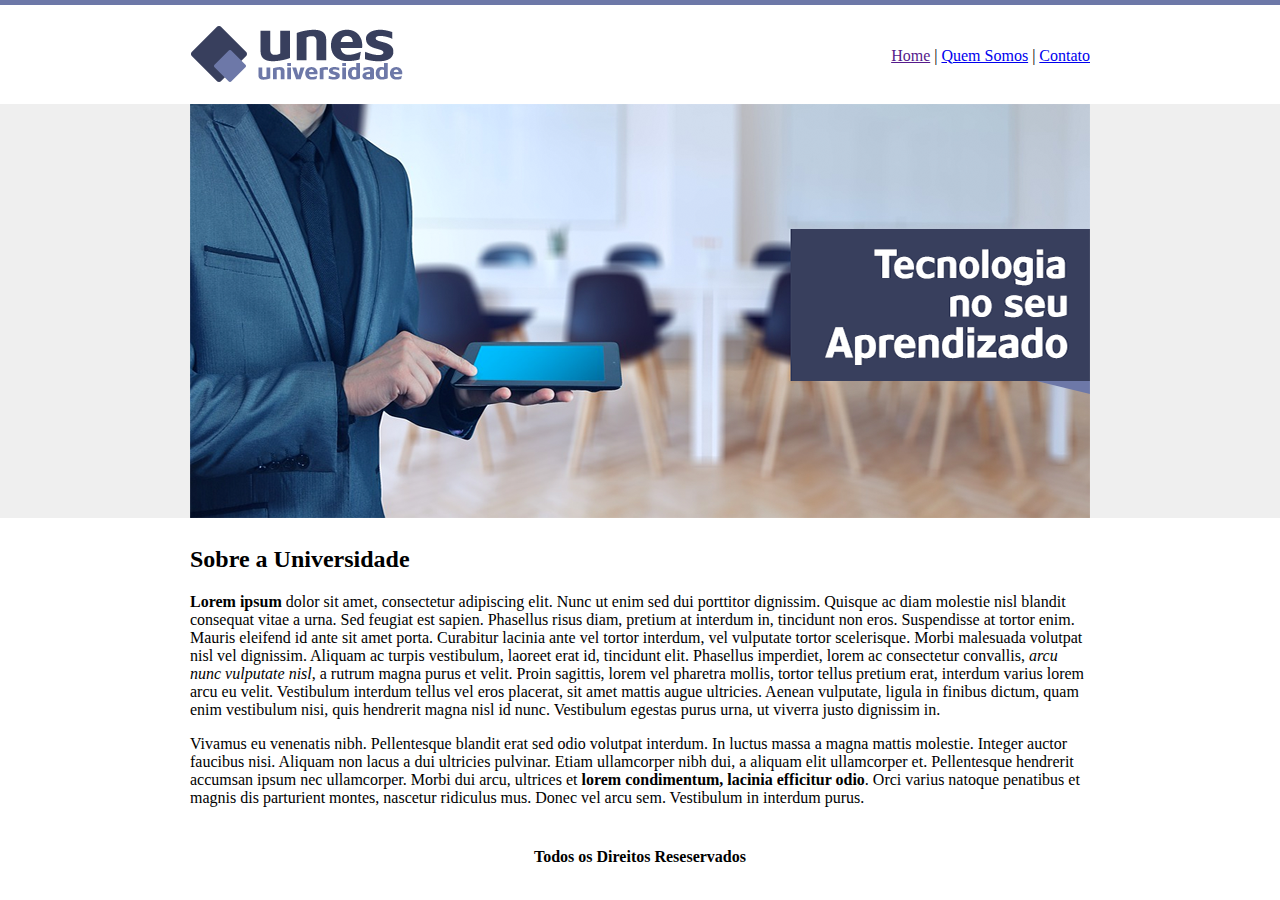
<file: primeiroProjeto/Projeto #01/index.html>
<!doctype html>

<html>

	<head>

		<title>UNES - Home</title>
		<meta charset="utf-8">

	</head>

	<body background="imagens/fundo.png">
		<table border="0" width="70%" align="center">	

			<tr>
				<td height="89"> <img src="imagens/logo.png"> </td>
				<td align="right">
					<a href="">Home</a> 
					|
					<a href="quemSomos.html">Quem Somos</a> 
					|
					<a href="contato.html">Contato</a>
				</td>
			</tr>

			<tr>
				<td colspan="2" align="center"> <img src="imagens/capa.png"></td>
			</tr>

			<tr>
				<td colspan="2">
					
					<h2>Sobre a Universidade</h2>
					<p>
						<strong>Lorem ipsum</strong> dolor sit amet, consectetur adipiscing elit. Nunc ut enim sed dui porttitor dignissim. Quisque ac diam molestie nisl blandit consequat vitae a urna. Sed feugiat est sapien. Phasellus risus diam, pretium at interdum in, tincidunt non eros. Suspendisse at tortor enim. Mauris eleifend id ante sit amet porta. Curabitur lacinia ante vel tortor interdum, vel vulputate tortor scelerisque. Morbi malesuada volutpat nisl vel dignissim. Aliquam ac turpis vestibulum, laoreet erat id, tincidunt elit. Phasellus imperdiet, lorem ac consectetur convallis, <em>arcu nunc vulputate nisl</em>, a rutrum magna purus et velit. Proin sagittis, lorem vel pharetra mollis, tortor tellus pretium erat, interdum varius lorem arcu eu velit. Vestibulum interdum tellus vel eros placerat, sit amet mattis augue ultricies. Aenean vulputate, ligula in finibus dictum, quam enim vestibulum nisi, quis hendrerit magna nisl id nunc. Vestibulum egestas purus urna, ut viverra justo dignissim in.
					</p>

					<p>
						Vivamus eu venenatis nibh. Pellentesque blandit erat sed odio volutpat interdum. In luctus massa a magna mattis molestie. Integer auctor faucibus nisi. Aliquam non lacus a dui ultricies pulvinar. Etiam ullamcorper nibh dui, a aliquam elit ullamcorper et. Pellentesque hendrerit accumsan ipsum nec ullamcorper. Morbi dui arcu, ultrices et <strong>lorem condimentum, lacinia efficitur odio</strong>. Orci varius natoque penatibus et magnis dis parturient montes, nascetur ridiculus mus. Donec vel arcu sem. Vestibulum in interdum purus.
					</p>

				</td>
			</tr>

			<tr>
				<td colspan="2" align="center">
					<h4>Todos os Direitos Reseservados</h4>
				</td>
			</tr>

		</table>	

	</body>

</html>
</file>
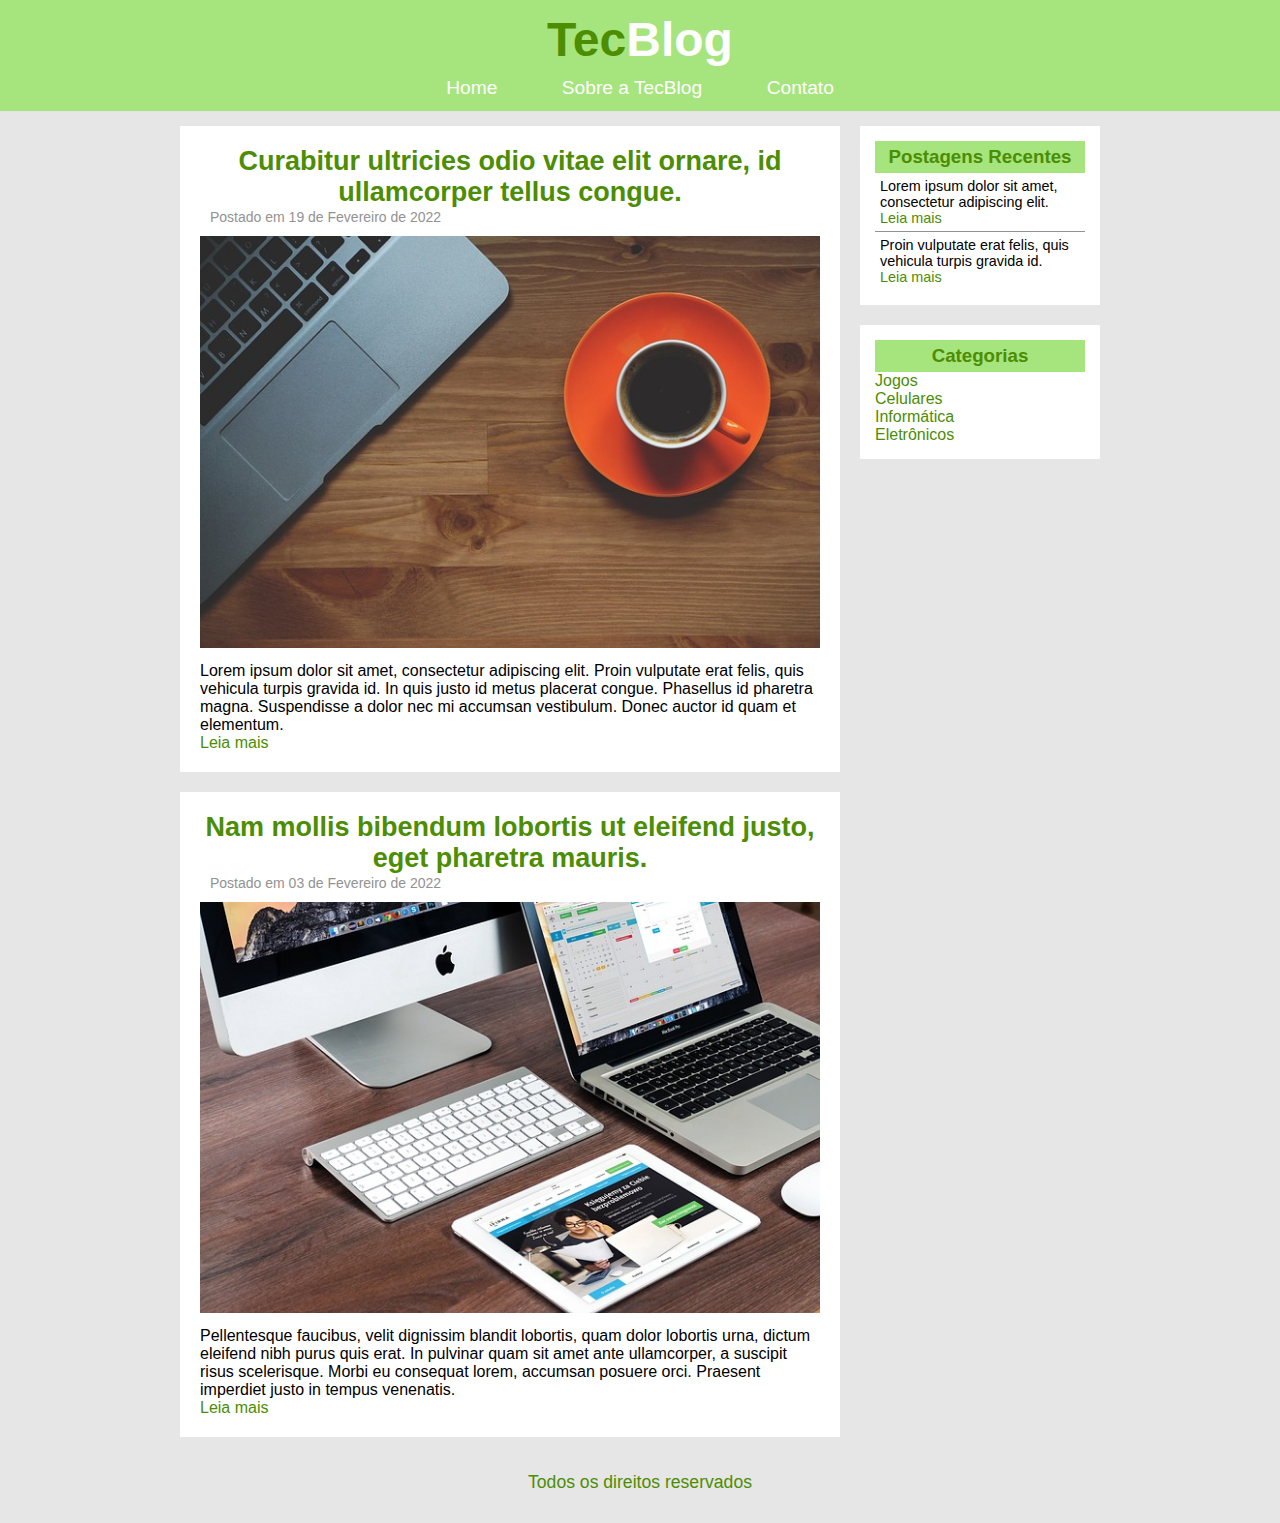
<file: terceiroProjeto/Projeto #03/index.html>
<!DOCTYPE html>
<html lang="en">
    <head>
        <meta charset="UTF-8">
        <meta http-equiv="X-UA-Compatible" content="IE=edge">
        <meta name="viewport" content="width=device-width, initial-scale=1.0">
        <link rel="stylesheet" type="text/css" href="css/estilo.css">
        <title>TecBlog - O seu Blog de Tecnologia</title>

    </head>

    <body>

        <div id="area-cabecalho">

            <div id="area-logo">
                <h1>
                   Tec<span class="blog">Blog</span> 
                </h1>
            </div>

            <div id="area-menu">
                <a href="index.html">Home</a>
                <a href="Sobre-a-tecblog.html">Sobre a TecBlog</a>
                <a href="Contato.html">Contato</a>
            </div>

        </div>

        <div id="area-principal">
            
            <div id="area-postagens">
                <!--inicio postagem-->
                <div class="postagem">

                    <h2>Curabitur ultricies odio vitae elit ornare, id ullamcorper tellus congue.</h2>
                    <span class="data">Postado em 19 de Fevereiro de 2022</span>
                    <img width= "620px" src="imagens/imagem1.jpg">
                    <p>
                        Lorem ipsum dolor sit amet, consectetur adipiscing elit. Proin vulputate erat felis, quis vehicula turpis gravida id. In quis justo id metus placerat congue. Phasellus id pharetra magna. Suspendisse a dolor nec mi accumsan vestibulum. Donec auctor id quam et elementum.
                    </p>
                    <a href="">Leia mais</a>


                </div> <!--fim postagem-->

                <!--inicio postagem-->
                <div class="postagem">

                    <h2>Nam mollis bibendum lobortis ut eleifend justo, eget pharetra mauris.</h2>
                    <span class="data">Postado em 03 de Fevereiro de 2022</span>
                    <img width= "620px" src="imagens/imagem2.jpg">
                    <p>
                        Pellentesque faucibus, velit dignissim blandit lobortis, quam dolor lobortis urna, dictum eleifend nibh purus quis erat. In pulvinar quam sit amet ante ullamcorper, a suscipit risus scelerisque. Morbi eu consequat lorem, accumsan posuere orci. Praesent imperdiet justo in tempus venenatis.
                    </p>
                    <a href="">Leia mais</a>


                </div> <!--fim postagem-->

            </div>

            <div id="area-lateral">

                <div class="conteudo-lateral">

                    <h3>Postagens Recentes</h3>

                    <div class="postagem-lateral">
                        <p>Lorem ipsum dolor sit amet, consectetur adipiscing elit.</p> 
                        <a href="">Leia mais</a>
                    </div>

                    <div class="postagem-lateral" style="border-bottom: none;">
                        <p>Proin vulputate erat felis, quis vehicula turpis gravida id.</p> 
                        <a href="">Leia mais</a>
                    </div>

                </div>

                <div class="conteudo-lateral">

                    <h3>Categorias</h3>

                    <a href="jogos.html">Jogos</a>
                    <br>
                    <a href="celulares.html">Celulares</a>
                    <br>
                    <a href="info.html">Informática</a>
                    <br>
                    <a href="eletro.html">Eletrônicos</a>

                </div>

            </div>

            <div id="rodape">
                Todos os direitos reservados
            </div>

        </div>
    
    </body>

</html>
</file>
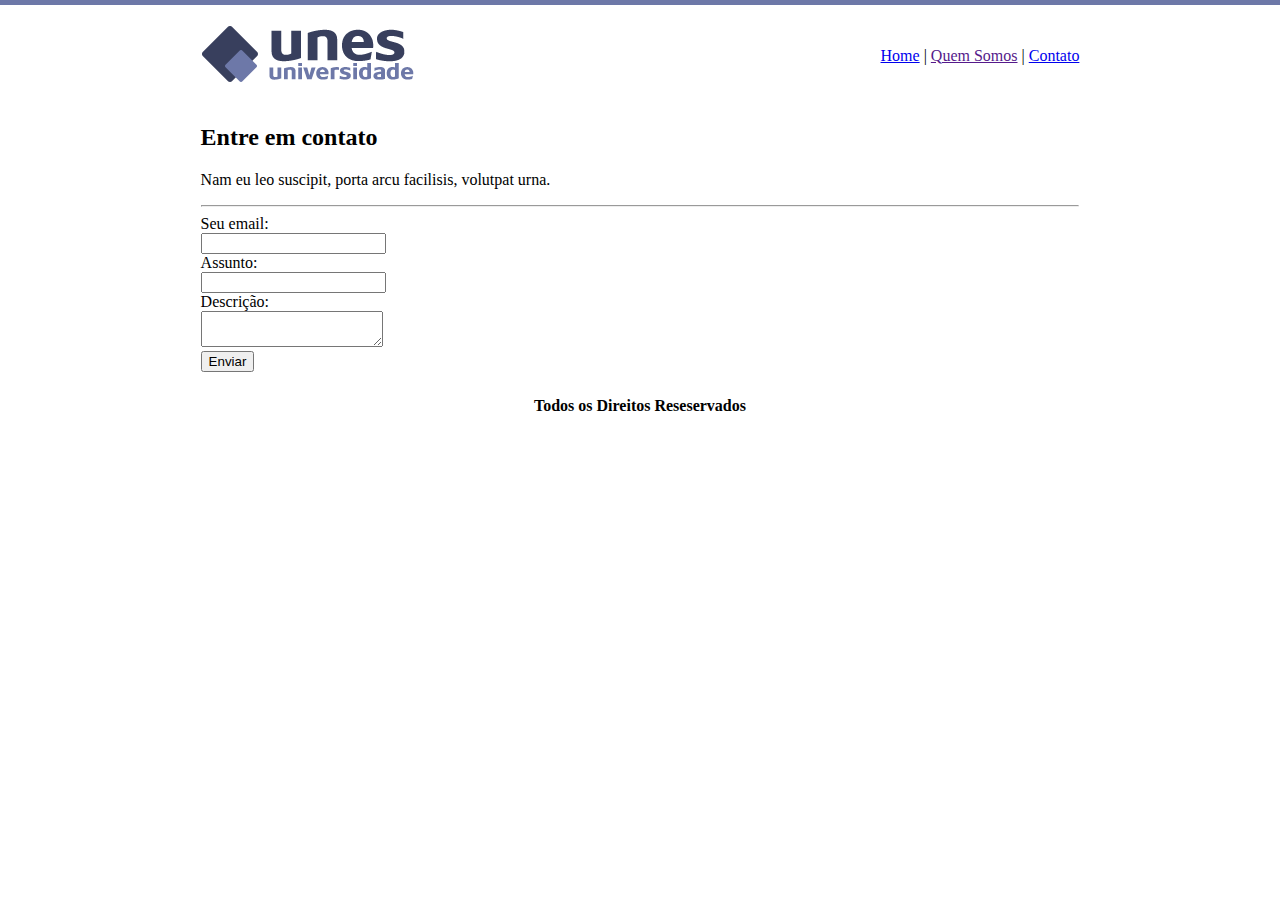
<file: primeiroProjeto/Projeto #01/contato.html>
<!doctype html>

<html>

	<head>

		<title>UNES - Quem Somos</title>
		<meta charset="utf-8">

	</head>

	<body background="imagens/fundo2.png">
		<table border="0" width="70%" align="center">	

			<tr>
				<td height="89"> <img src="imagens/logo.png"> </td>
				<td align="right">
					<a href="index.html">Home</a> 
					|
					<a href="">Quem Somos</a> 
					|
					<a href="contato.html">Contato</a> 
				</td>
			</tr>

			<tr>
				<td colspan="2"> 

					<h2>Entre em contato</h2>
				
					<p>
						Nam eu leo suscipit, porta arcu facilisis, volutpat urna. 
					</p>

					<hr>

					<form>
						Seu email:<br>
						<input type="text" name="email"><br>

						Assunto:<br>
						<input type="text" name="assunto"><br>

						Descrição:<br>
						<textarea></textarea><br>

						<input type="submit" value="Enviar">

					</form>
				</td>	
			</tr>

			<tr>
				<td colspan="2" align="center">
					<h4>Todos os Direitos Reseservados</h4>
				</td>
			</tr>
		</table>	

	</body>

</html>
</file>
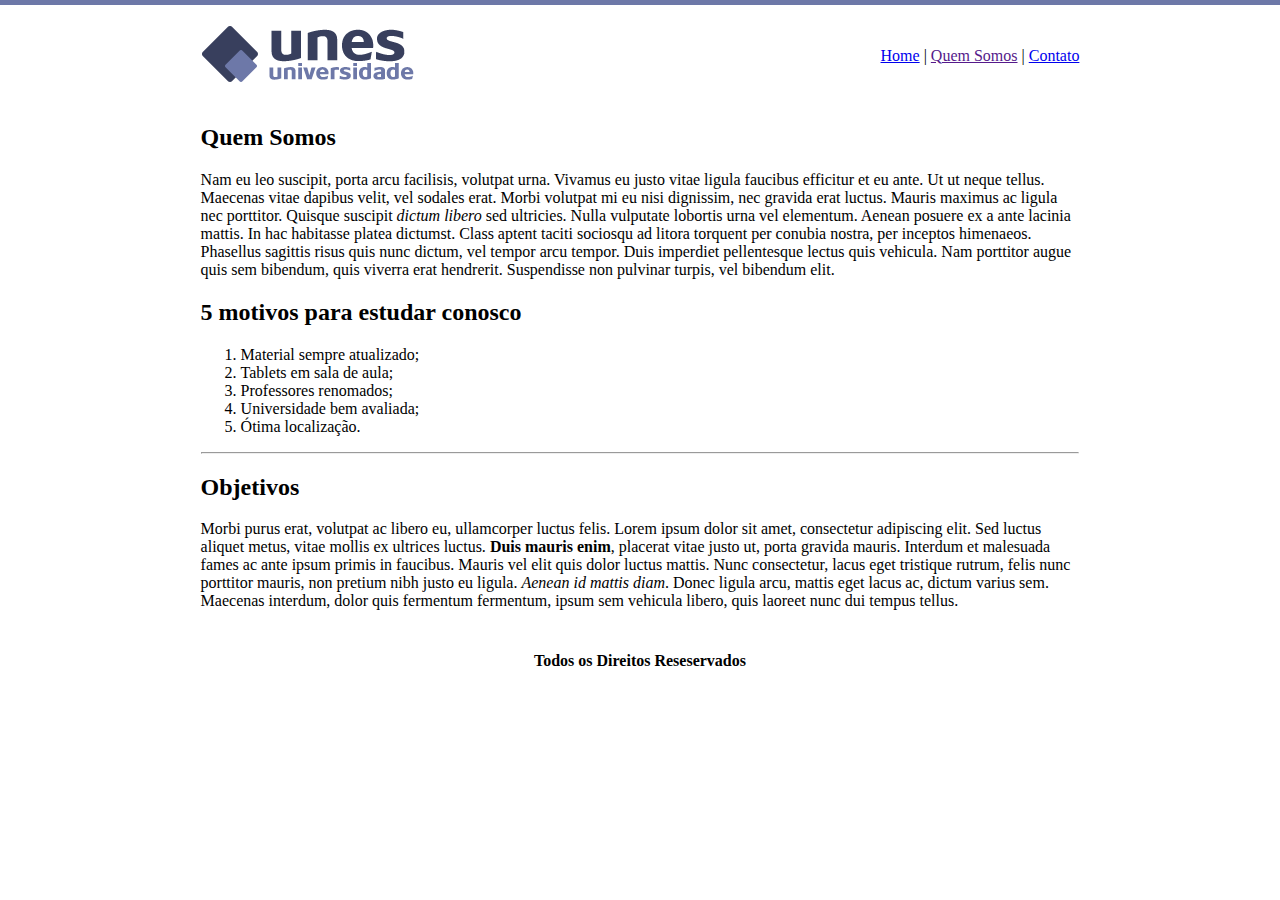
<file: primeiroProjeto/Projeto #01/quemSomos.html>
<!doctype html>

<html>

	<head>

		<title>UNES - Quem Somos</title>
		<meta charset="utf-8">

	</head>

	<body background="imagens/fundo2.png">
		<table border="0" width="70%" align="center">	

			<tr>
				<td height="89"> <img src="imagens/logo.png"> </td>
				<td align="right">
					<a href="index.html">Home</a> 
					|
					<a href="">Quem Somos</a> 
					|
					<a href="contato.html">Contato</a> 
				</td>
			</tr>

			<tr>
				<td colspan="2"> 

					<h2>Quem Somos</h2>
				
					<p>
						Nam eu leo suscipit, porta arcu facilisis, volutpat urna. Vivamus eu justo vitae ligula faucibus efficitur et eu ante. Ut ut neque tellus. Maecenas vitae dapibus velit, vel sodales erat. Morbi volutpat mi eu nisi dignissim, nec gravida erat luctus. Mauris maximus ac ligula nec porttitor. Quisque suscipit <em>dictum libero</em> sed ultricies. Nulla vulputate lobortis urna vel elementum. Aenean posuere ex a ante lacinia mattis. In hac habitasse platea dictumst. Class aptent taciti sociosqu ad litora torquent per conubia nostra, per inceptos himenaeos. Phasellus sagittis risus quis nunc dictum, vel tempor arcu tempor. Duis imperdiet pellentesque lectus quis vehicula. Nam porttitor augue quis sem bibendum, quis viverra erat hendrerit. Suspendisse non pulvinar turpis, vel bibendum elit.
					</p>

					<h2>5 motivos para estudar conosco</h2>

					<ol>
						<li>Material sempre atualizado;</li>
						<li>Tablets em sala de aula;</li>
						<li>Professores renomados;</li>
						<li>Universidade bem avaliada;</li>
						<li>Ótima localização.</li>
					</ol>

					<hr>

					<h2>Objetivos</h2>
					<p>
						Morbi purus erat, volutpat ac libero eu, ullamcorper luctus felis. Lorem ipsum dolor sit amet, consectetur adipiscing elit. Sed luctus aliquet metus, vitae mollis ex ultrices luctus. <strong>Duis mauris enim</strong>, placerat vitae justo ut, porta gravida mauris. Interdum et malesuada fames ac ante ipsum primis in faucibus. Mauris vel elit quis dolor luctus mattis. Nunc consectetur, lacus eget tristique rutrum, felis nunc porttitor mauris, non pretium nibh justo eu ligula. <em>Aenean id mattis diam</em>. Donec ligula arcu, mattis eget lacus ac, dictum varius sem. Maecenas interdum, dolor quis fermentum fermentum, ipsum sem vehicula libero, quis laoreet nunc dui tempus tellus.
					</p>
				</td>
			</tr>

			<tr>
				<td colspan="2" align="center">
					<h4>Todos os Direitos Reseservados</h4>
				</td>
			</tr>
		</table>	

	</body>

</html>
</file>
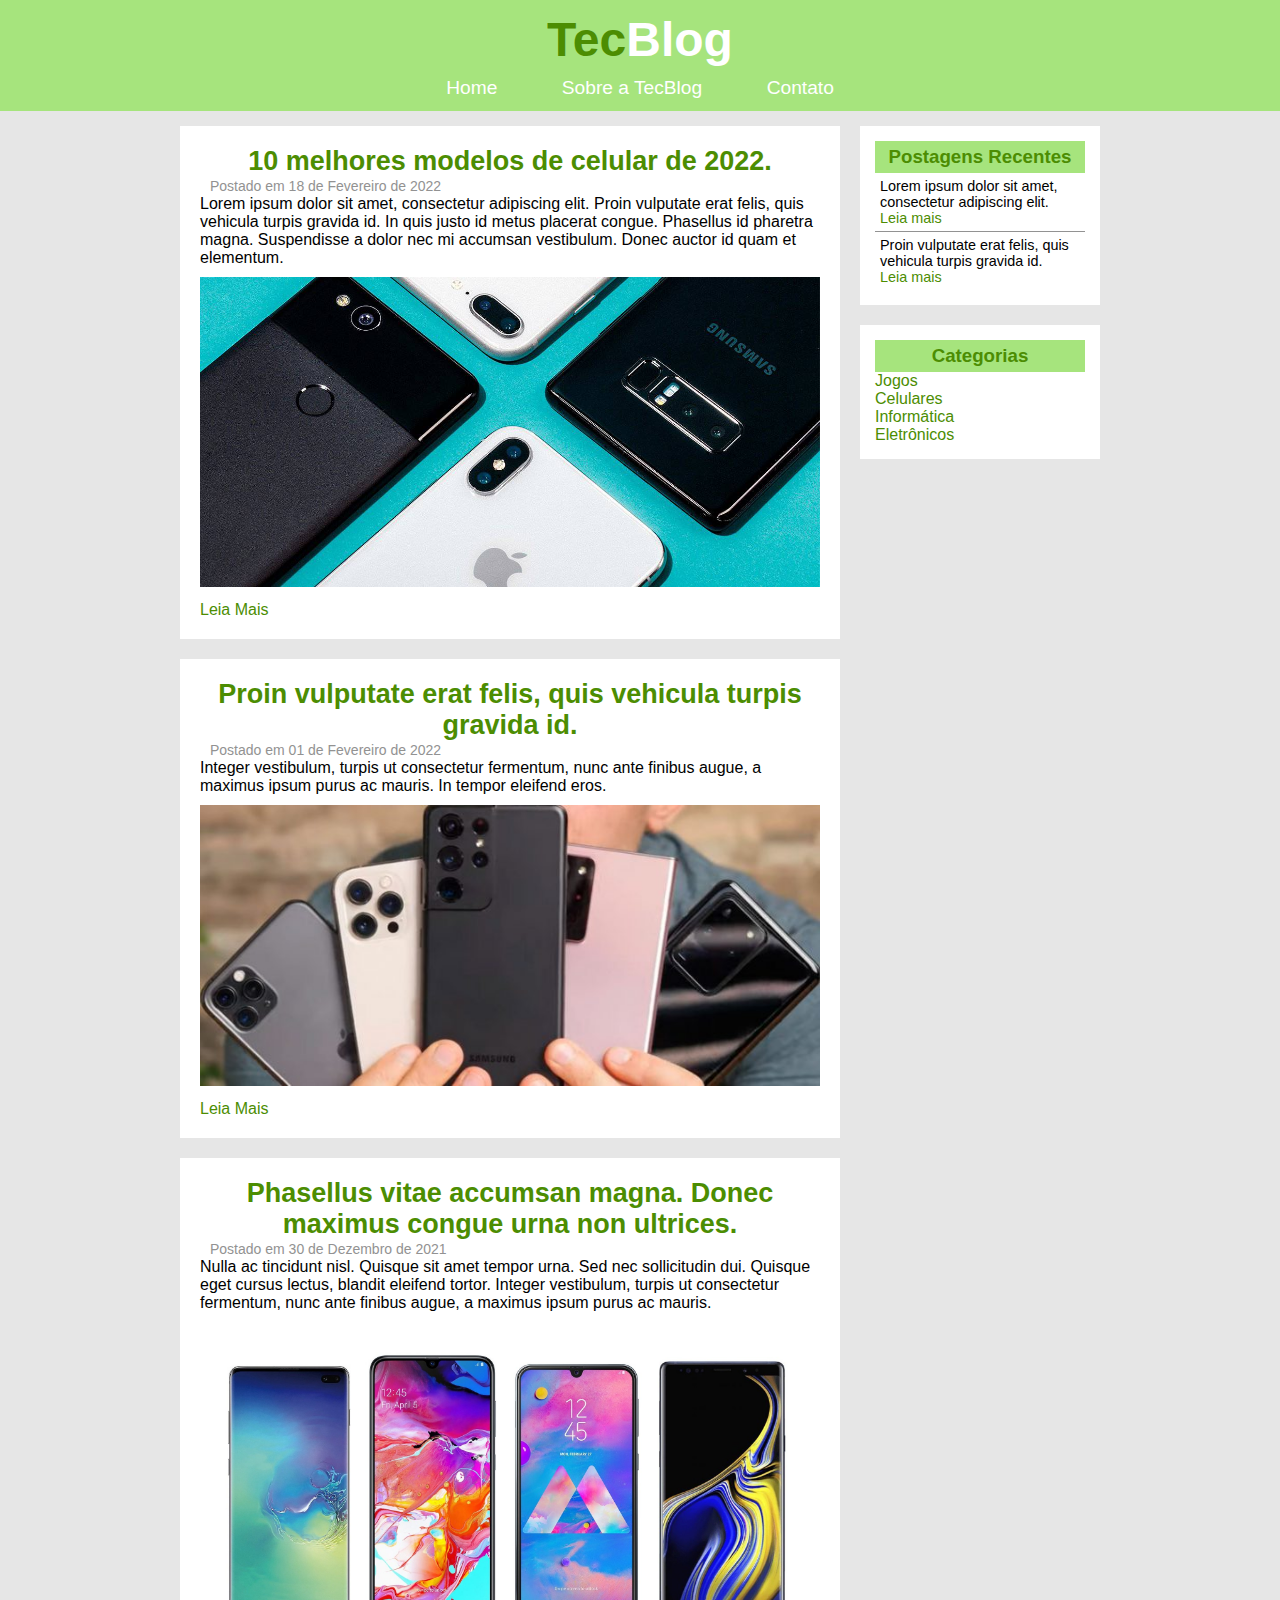
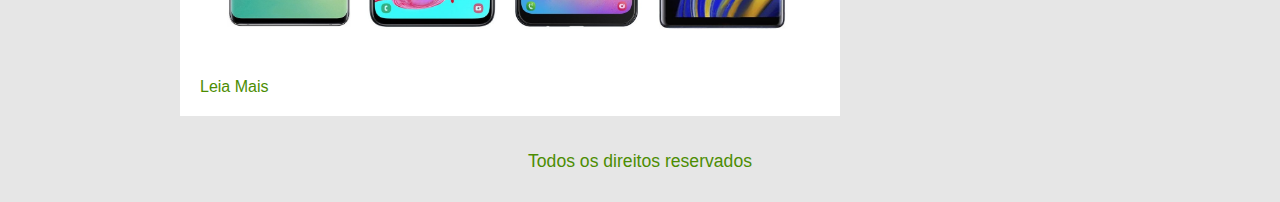
<file: terceiroProjeto/Projeto #03/celulares.html>
<!DOCTYPE html>
<html lang="en">
    <head>
        <meta charset="UTF-8">
        <meta http-equiv="X-UA-Compatible" content="IE=edge">
        <meta name="viewport" content="width=device-width, initial-scale=1.0">
        <link rel="stylesheet" type="text/css" href="css/estilo.css">
        <title>Celulares - TecBlog</title>

    </head>

    <body>

        <div id="area-cabecalho">

            <div id="area-logo">
                <h1>
                    Tec<span class="blog">Blog</span>
                </h1>
            </div>

            <div id="area-menu">
                <a href="index.html">Home</a>
                <a href="Sobre-a-tecblog.html">Sobre a TecBlog</a>
                <a href="Contato.html">Contato</a>
            </div>

        </div>

        <div id="area-principal">
            
            <div id="area-postagens">
                <!--inicio postagem-->
                <div class="postagem">

                    <h2>10 melhores modelos de celular de 2022.</h2>
                    <span class="data">Postado em 18 de Fevereiro de 2022</span>
                    <p>
                        Lorem ipsum dolor sit amet, consectetur adipiscing elit. Proin vulputate erat felis, quis vehicula turpis gravida id. In quis justo id metus placerat congue. Phasellus id pharetra magna. Suspendisse a dolor nec mi accumsan vestibulum. Donec auctor id quam et elementum.
                    </p>
                    <img width= "620px" src="imagens/imagem10.jpg">
                    <a href="">Leia Mais</a>
                    
                </div> <!--fim postagem-->

                <!--inicio postagem-->
                <div class="postagem">

                    <h2>Proin vulputate erat felis, quis vehicula turpis gravida id.</h2>
                    <span class="data">Postado em 01 de Fevereiro de 2022</span>
                    <p>
                        Integer vestibulum, turpis ut consectetur fermentum, nunc ante finibus augue, a maximus ipsum purus ac mauris. In tempor eleifend eros.
                    </p>
                    <img width= "620px" src="imagens/imagem11.jpg">
                    <a href="">Leia Mais</a>
                    
                </div> <!--fim postagem-->

                <!--inicio postagem-->
                <div class="postagem">

                    <h2>Phasellus vitae accumsan magna. Donec maximus congue urna non ultrices. </h2>
                    <span class="data">Postado em 30 de Dezembro de 2021</span>
                    <p>
                        Nulla ac tincidunt nisl. Quisque sit amet tempor urna. Sed nec sollicitudin dui. Quisque eget cursus lectus, blandit eleifend tortor. Integer vestibulum, turpis ut consectetur fermentum, nunc ante finibus augue, a maximus ipsum purus ac mauris.
                    </p>
                    <img width= "620px" src="imagens/imagem12.jpg">
                    <a href="">Leia Mais</a>
                    
                </div> <!--fim postagem-->

            </div>

            <div id="area-lateral">

                <div class="conteudo-lateral">

                    <h3>Postagens Recentes</h3>

                    <div class="postagem-lateral">
                        <p>Lorem ipsum dolor sit amet, consectetur adipiscing elit.</p> 
                        <a href="">Leia mais</a>
                    </div>

                    <div class="postagem-lateral" style="border-bottom: none;">
                        <p>Proin vulputate erat felis, quis vehicula turpis gravida id.</p> 
                        <a href="">Leia mais</a>
                    </div>

                </div>

                <div class="conteudo-lateral">

                    <h3>Categorias</h3>

                    <a href="jogos.html">Jogos</a>
                    <br>
                    <a href="celulares.html">Celulares</a>
                    <br>
                    <a href="info.html">Informática</a>
                    <br>
                    <a href="eletro.html">Eletrônicos</a>

                </div>

            </div>

            <div id="rodape">
                Todos os direitos reservados
            </div>

        </div>
    
    </body>

</html>
</file>
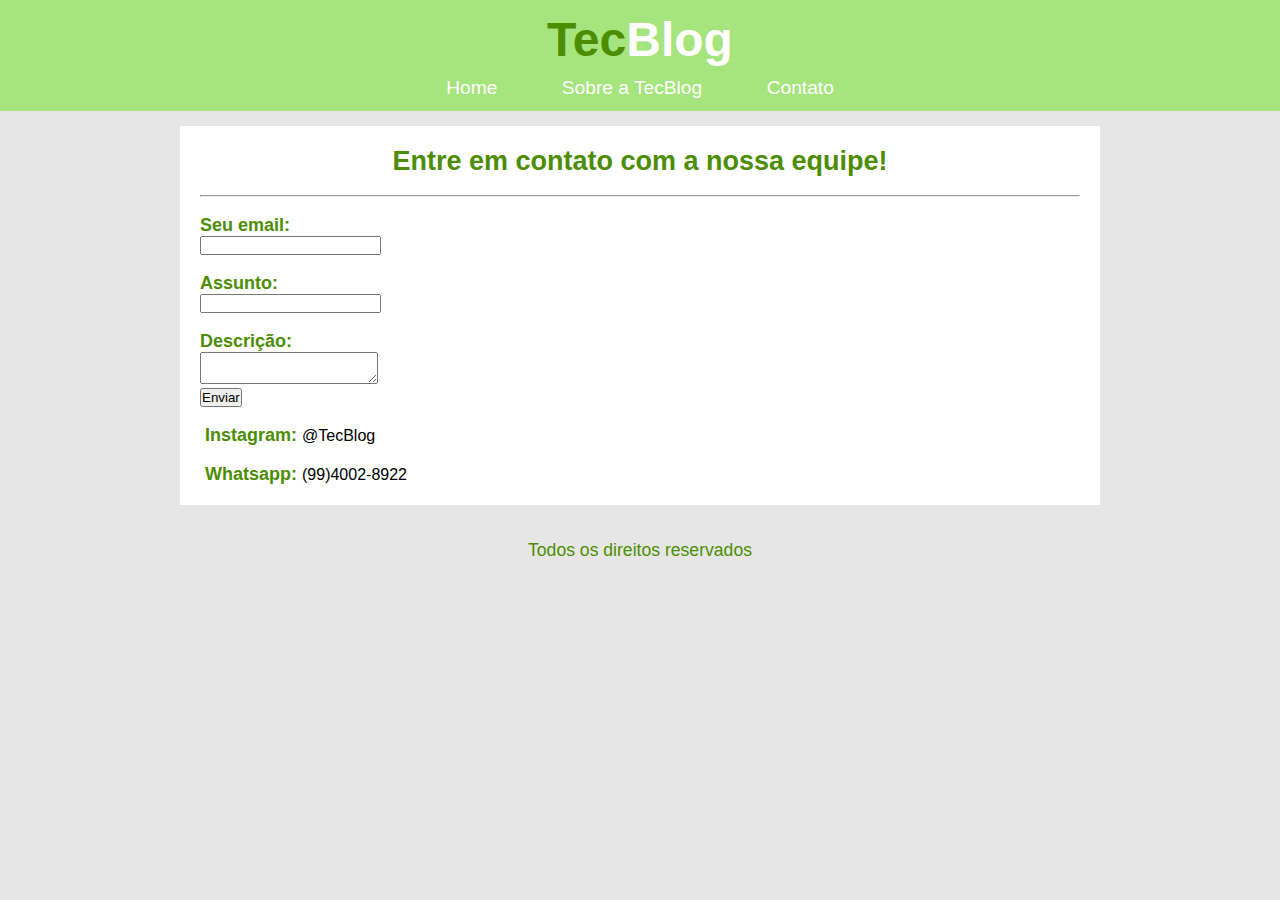
<file: terceiroProjeto/Projeto #03/contato.html>
<!DOCTYPE html>
<html lang="en">
    <head>
        <meta charset="UTF-8">
        <meta http-equiv="X-UA-Compatible" content="IE=edge">
        <meta name="viewport" content="width=device-width, initial-scale=1.0">
        <link rel="stylesheet" type="text/css" href="css/estilo.css">
        <title>Contato - TecBlog</title>

    </head>

    <body>

        <div id="area-cabecalho">

            <div id="area-logo">
                <h1>
                   Tec<span class="blog">Blog</span> 
                </h1>
            </div>

            <div id="area-menu">
                <a href="index.html">Home</a>
                <a href="Sobre-a-tecblog.html">Sobre a TecBlog</a>
                <a href="Contato.html">Contato</a>
            </div>

        </div>

        <div id="area-principal">
            
            <div id="area-contato">
                <!--inicio sobre-->
                <div class="postagem">

                    <h2>Entre em contato com a nossa equipe!</h2>
                    <br>
                    <hr>
                    <br>
					<form>
						<strong class="contato">Seu email:</strong><br>
						<input type="text" name="email"><br><br>

						<strong class="contato">Assunto:</strong><br>
						<input type="text" name="assunto"><br><br>

						<strong class="contato">Descrição:</strong><br>
						<textarea></textarea><br>

						<input type="submit" value="Enviar">

					</form>
                    <br>

                    <span>
                        <strong class="contato">
                            &nbsp;Instagram:
                        </strong> 
                        @TecBlog
                    </span>
                    <br><br>

                    <span>
                        <strong class="contato">
                            &nbsp;Whatsapp:
                        </strong> 
                        (99)4002-8922
                    </span>
                    
                </div> <!--fim sobre-->

            </div>

            <div id="rodape">
                Todos os direitos reservados
            </div>

        </div>
    
    </body>

</html>
</file>
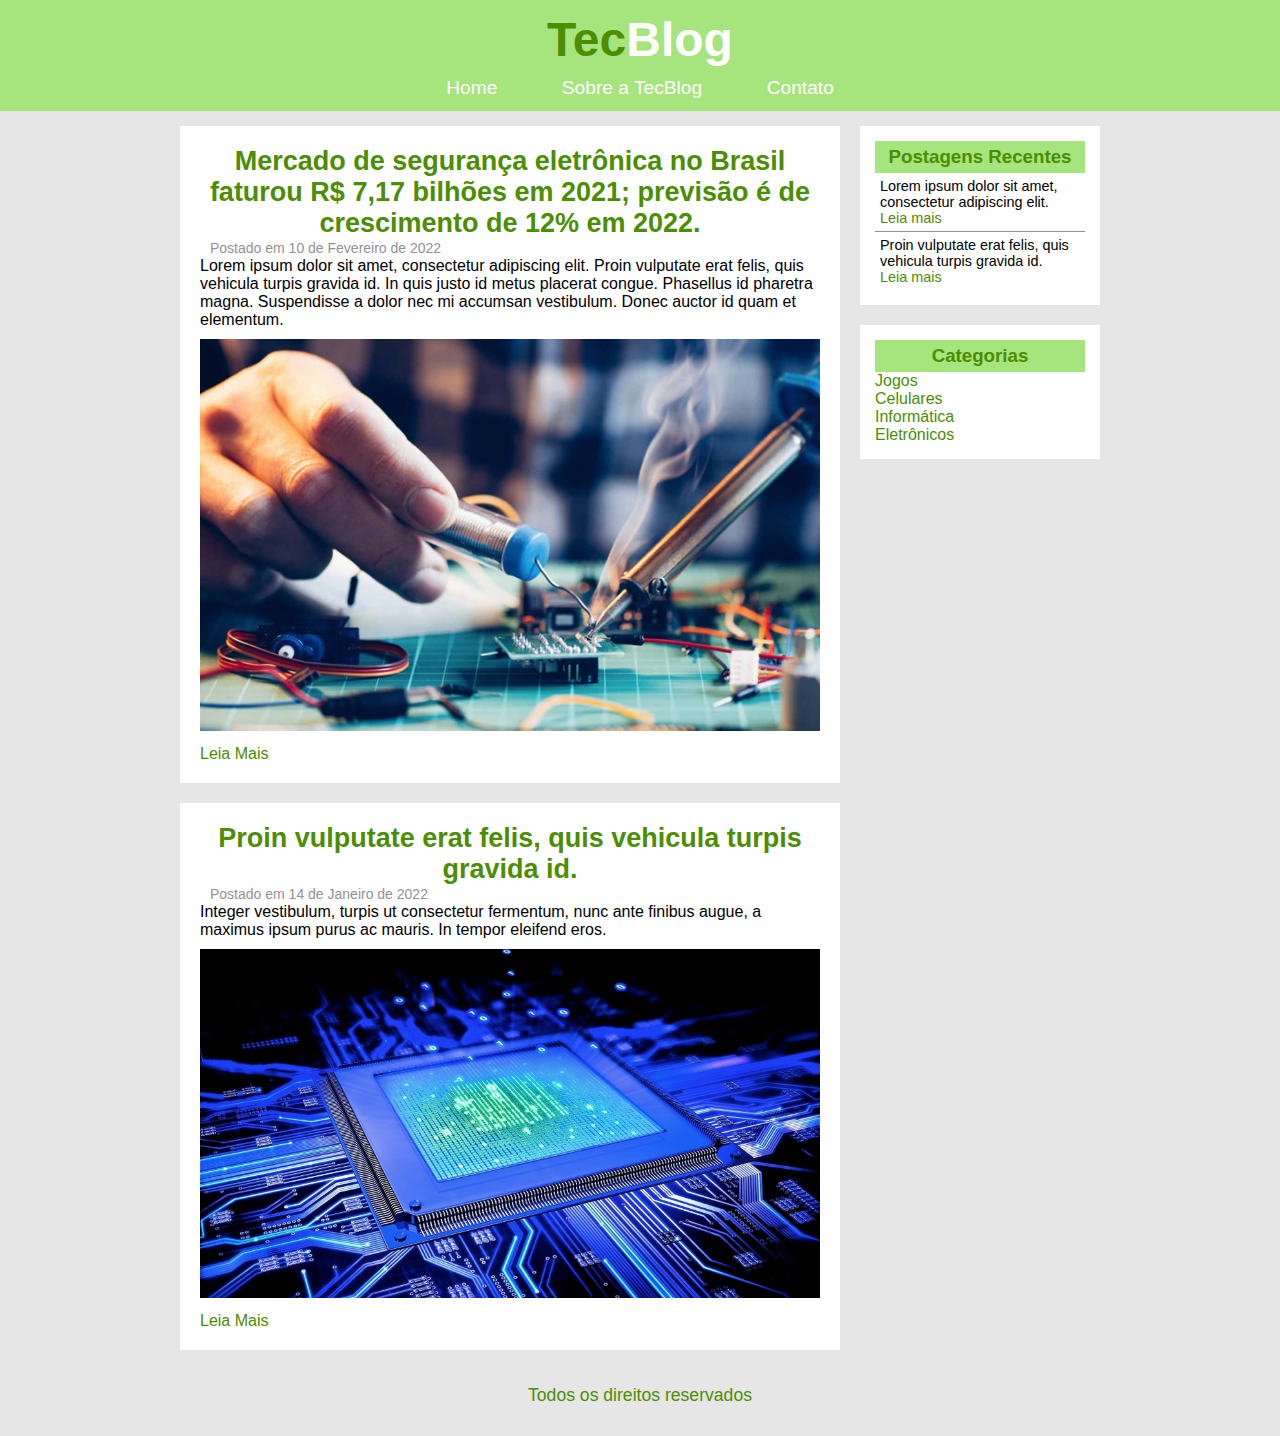
<file: terceiroProjeto/Projeto #03/eletro.html>
<!DOCTYPE html>
<html lang="en">
    <head>
        <meta charset="UTF-8">
        <meta http-equiv="X-UA-Compatible" content="IE=edge">
        <meta name="viewport" content="width=device-width, initial-scale=1.0">
        <link rel="stylesheet" type="text/css" href="css/estilo.css">
        <title>Celulares - TecBlog</title>

    </head>

    <body>

        <div id="area-cabecalho">

            <div id="area-logo">
                <h1>
                    Tec<span class="blog">Blog</span>
                </h1>
            </div>

            <div id="area-menu">
                <a href="index.html">Home</a>
                <a href="Sobre-a-tecblog.html">Sobre a TecBlog</a>
                <a href="Contato.html">Contato</a>
            </div>

        </div>

        <div id="area-principal">
            
            <div id="area-postagens">
                <!--inicio postagem-->
                <div class="postagem">

                    <h2>Mercado de segurança eletrônica no Brasil faturou R$ 7,17 bilhões em 2021; previsão é de crescimento de 12% em 2022.</h2>
                    <span class="data">Postado em 10 de Fevereiro de 2022</span>
                    <p>
                        Lorem ipsum dolor sit amet, consectetur adipiscing elit. Proin vulputate erat felis, quis vehicula turpis gravida id. In quis justo id metus placerat congue. Phasellus id pharetra magna. Suspendisse a dolor nec mi accumsan vestibulum. Donec auctor id quam et elementum.
                    </p>
                    <img width= "620px" src="imagens/imagem15.jpg">
                    <a href="">Leia Mais</a>
                    
                </div> <!--fim postagem-->

                <!--inicio postagem-->
                <div class="postagem">

                    <h2>Proin vulputate erat felis, quis vehicula turpis gravida id.</h2>
                    <span class="data">Postado em 14 de Janeiro de 2022</span>
                    <p>
                        Integer vestibulum, turpis ut consectetur fermentum, nunc ante finibus augue, a maximus ipsum purus ac mauris. In tempor eleifend eros.
                    </p>
                    <img width= "620px" src="imagens/imagem16.jpg">
                    <a href="">Leia Mais</a>
                    
                </div> <!--fim postagem-->

            </div>

            <div id="area-lateral">

                <div class="conteudo-lateral">

                    <h3>Postagens Recentes</h3>

                    <div class="postagem-lateral">
                        <p>Lorem ipsum dolor sit amet, consectetur adipiscing elit.</p> 
                        <a href="">Leia mais</a>
                    </div>

                    <div class="postagem-lateral" style="border-bottom: none;">
                        <p>Proin vulputate erat felis, quis vehicula turpis gravida id.</p> 
                        <a href="">Leia mais</a>
                    </div>

                </div>

                <div class="conteudo-lateral">

                    <h3>Categorias</h3>

                    <a href="jogos.html">Jogos</a>
                    <br>
                    <a href="celulares.html">Celulares</a>
                    <br>
                    <a href="info.html">Informática</a>
                    <br>
                    <a href="eletro.html">Eletrônicos</a>

                </div>

            </div>

            <div id="rodape">
                Todos os direitos reservados
            </div>

        </div>
    
    </body>

</html>
</file>
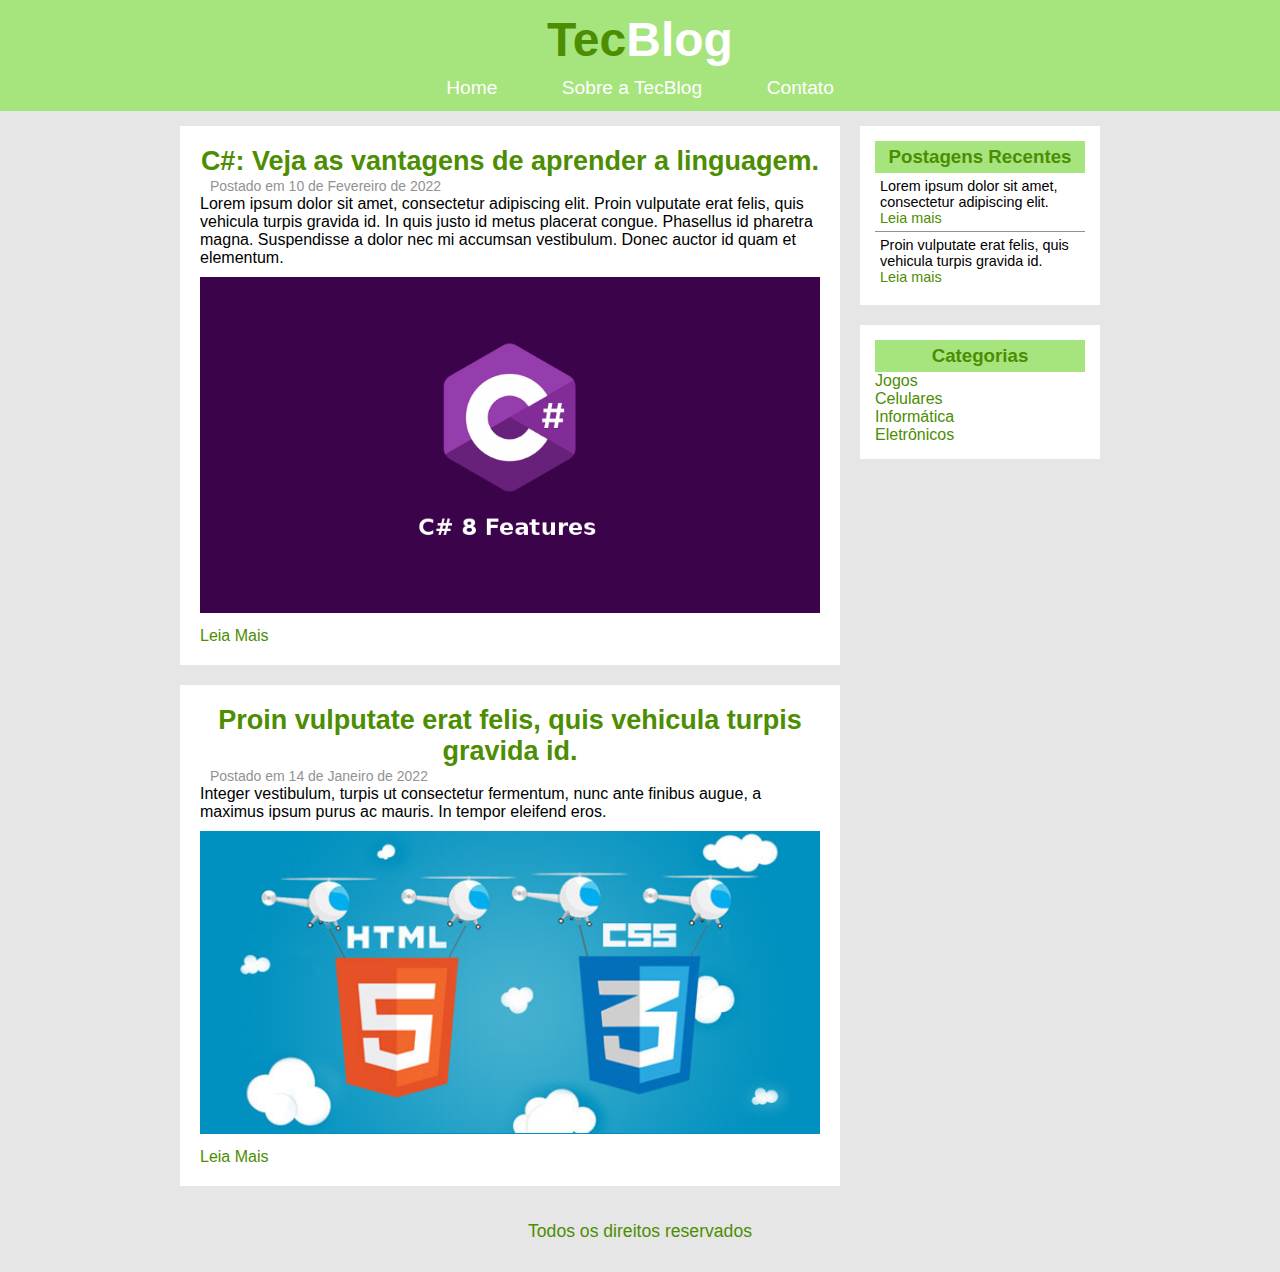
<file: terceiroProjeto/Projeto #03/info.html>
<!DOCTYPE html>
<html lang="en">
    <head>
        <meta charset="UTF-8">
        <meta http-equiv="X-UA-Compatible" content="IE=edge">
        <meta name="viewport" content="width=device-width, initial-scale=1.0">
        <link rel="stylesheet" type="text/css" href="css/estilo.css">
        <title>Celulares - TecBlog</title>

    </head>

    <body>

        <div id="area-cabecalho">

            <div id="area-logo">
                <h1>
                    Tec<span class="blog">Blog</span>
                </h1>
            </div>

            <div id="area-menu">
                <a href="index.html">Home</a>
                <a href="Sobre-a-tecblog.html">Sobre a TecBlog</a>
                <a href="Contato.html">Contato</a>
            </div>

        </div>

        <div id="area-principal">
            
            <div id="area-postagens">
                <!--inicio postagem-->
                <div class="postagem">

                    <h2>C#: Veja as vantagens de aprender a linguagem.</h2>
                    <span class="data">Postado em 10 de Fevereiro de 2022</span>
                    <p>
                        Lorem ipsum dolor sit amet, consectetur adipiscing elit. Proin vulputate erat felis, quis vehicula turpis gravida id. In quis justo id metus placerat congue. Phasellus id pharetra magna. Suspendisse a dolor nec mi accumsan vestibulum. Donec auctor id quam et elementum.
                    </p>
                    <img width= "620px" src="imagens/imagem13.png">
                    <a href="">Leia Mais</a>
                    
                </div> <!--fim postagem-->

                <!--inicio postagem-->
                <div class="postagem">

                    <h2>Proin vulputate erat felis, quis vehicula turpis gravida id.</h2>
                    <span class="data">Postado em 14 de Janeiro de 2022</span>
                    <p>
                        Integer vestibulum, turpis ut consectetur fermentum, nunc ante finibus augue, a maximus ipsum purus ac mauris. In tempor eleifend eros.
                    </p>
                    <img width= "620px" src="imagens/imagem14.jpg">
                    <a href="">Leia Mais</a>
                    
                </div> <!--fim postagem-->

            </div>

            <div id="area-lateral">

                <div class="conteudo-lateral">

                    <h3>Postagens Recentes</h3>

                    <div class="postagem-lateral">
                        <p>Lorem ipsum dolor sit amet, consectetur adipiscing elit.</p> 
                        <a href="">Leia mais</a>
                    </div>

                    <div class="postagem-lateral" style="border-bottom: none;">
                        <p>Proin vulputate erat felis, quis vehicula turpis gravida id.</p> 
                        <a href="">Leia mais</a>
                    </div>

                </div>

                <div class="conteudo-lateral">

                    <h3>Categorias</h3>

                    <a href="jogos.html">Jogos</a>
                    <br>
                    <a href="celulares.html">Celulares</a>
                    <br>
                    <a href="info.html">Informática</a>
                    <br>
                    <a href="eletro.html">Eletrônicos</a>

                </div>

            </div>

            <div id="rodape">
                Todos os direitos reservados
            </div>

        </div>
    
    </body>

</html>
</file>
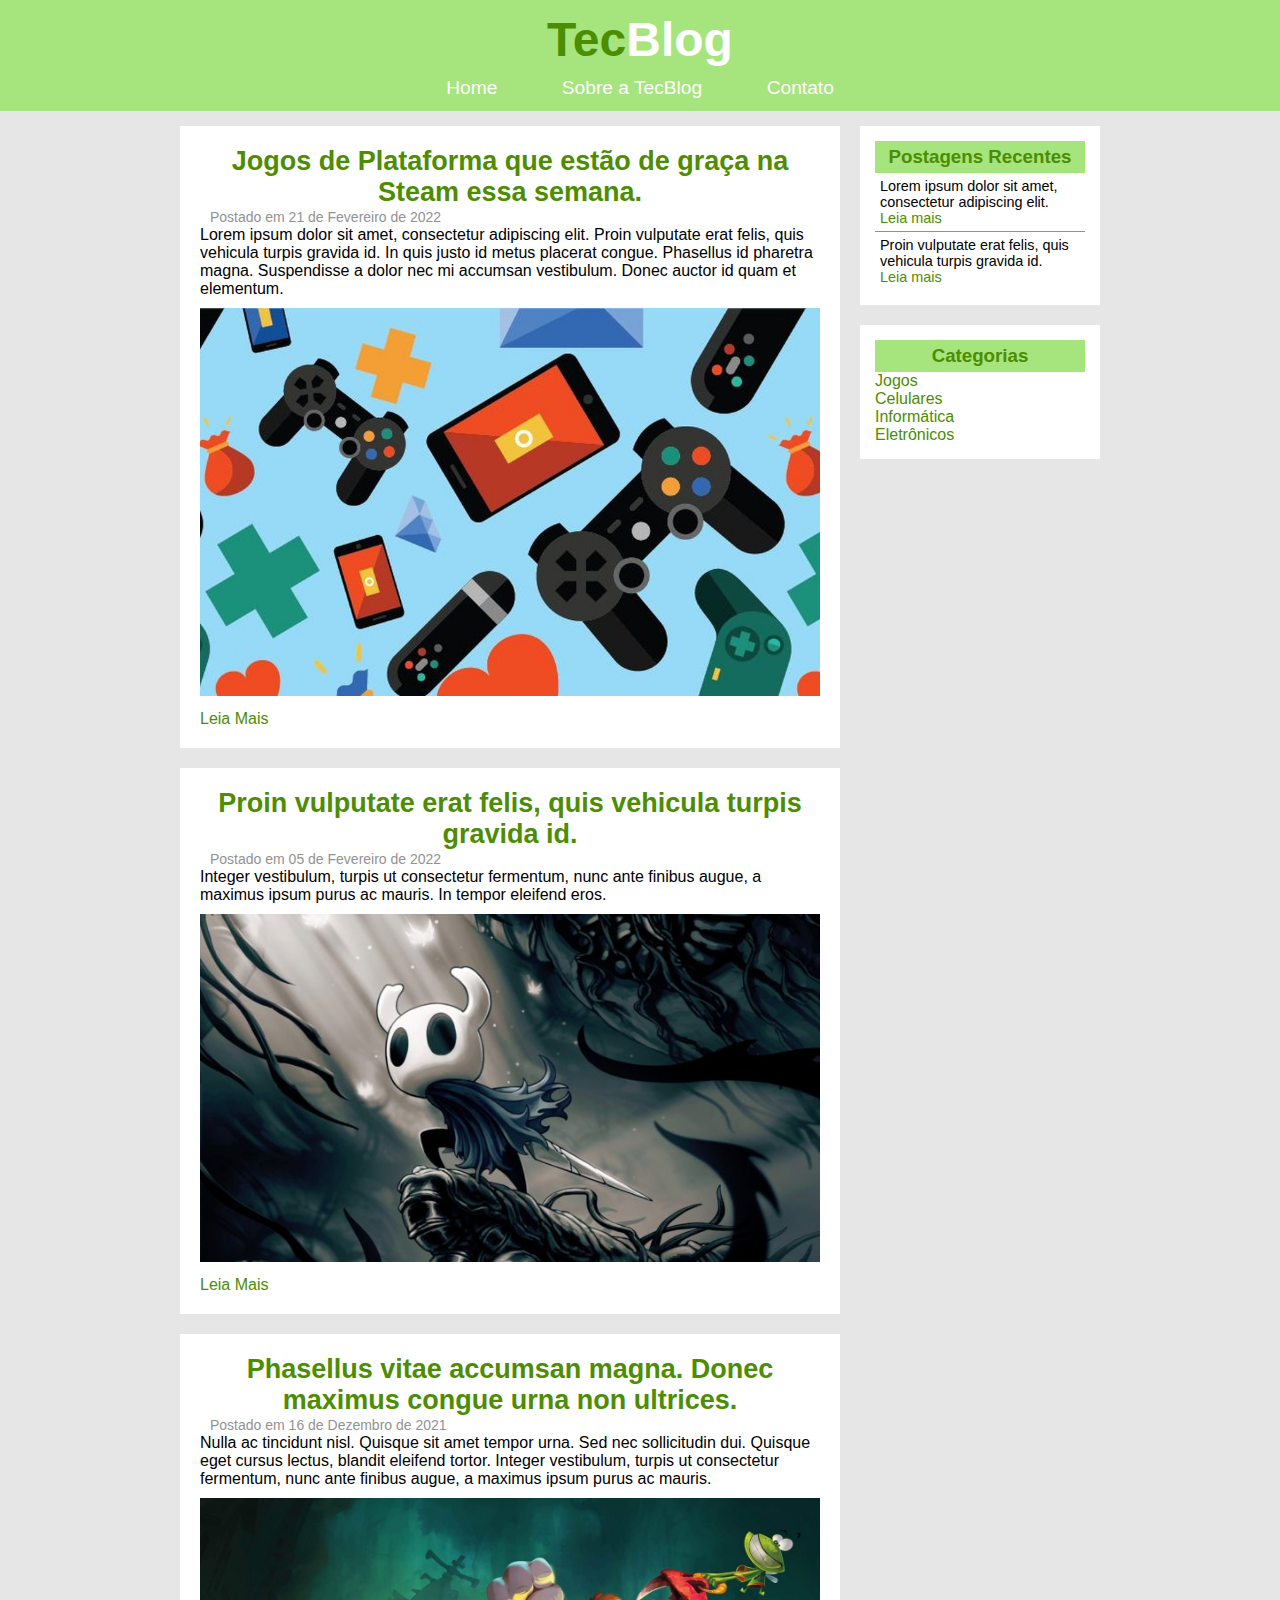
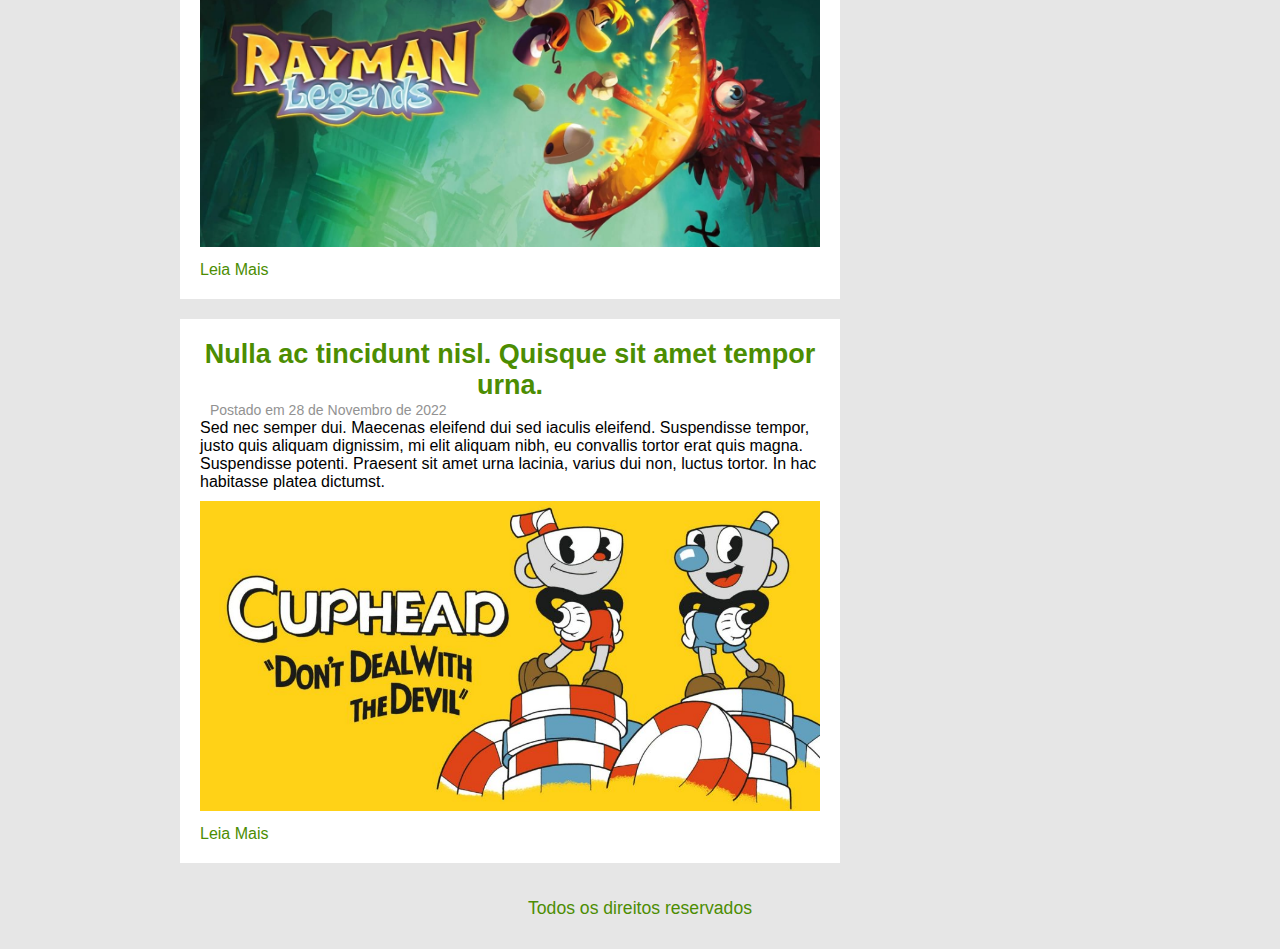
<file: terceiroProjeto/Projeto #03/jogos.html>
<!DOCTYPE html>
<html lang="en">
    <head>
        <meta charset="UTF-8">
        <meta http-equiv="X-UA-Compatible" content="IE=edge">
        <meta name="viewport" content="width=device-width, initial-scale=1.0">
        <link rel="stylesheet" type="text/css" href="css/estilo.css">
        <title>Jogos - TecBlog</title>

    </head>

    <body>

        <div id="area-cabecalho">

            <div id="area-logo">
                <h1>
                    Tec<span class="blog">Blog</span>
                </h1>
            </div>

            <div id="area-menu">
                <a href="index.html">Home</a>
                <a href="Sobre-a-tecblog.html">Sobre a TecBlog</a>
                <a href="Contato.html">Contato</a>
            </div>

        </div>

        <div id="area-principal">
            
            <div id="area-postagens">
                <!--inicio postagem-->
                <div class="postagem">

                    <h2>Jogos de Plataforma que estão de graça na Steam essa semana.</h2>
                    <span class="data">Postado em 21 de Fevereiro de 2022</span>
                    <p>
                        Lorem ipsum dolor sit amet, consectetur adipiscing elit. Proin vulputate erat felis, quis vehicula turpis gravida id. In quis justo id metus placerat congue. Phasellus id pharetra magna. Suspendisse a dolor nec mi accumsan vestibulum. Donec auctor id quam et elementum.
                    </p>
                    <img width= "620px" src="imagens/imagem6.jpg">
                    <a href="">Leia Mais</a>
                    
                </div> <!--fim postagem-->

                <div class="postagem">

                    <h2>Proin vulputate erat felis, quis vehicula turpis gravida id.</h2>
                    <span class="data">Postado em 05 de Fevereiro de 2022</span>
                    <p>
                        Integer vestibulum, turpis ut consectetur fermentum, nunc ante finibus augue, a maximus ipsum purus ac mauris. In tempor eleifend eros.
                    </p>
                    <img width= "620px" src="imagens/imagem7.jpg">
                    <a href="">Leia Mais</a>
                    
                </div> <!--fim postagem-->

                <div class="postagem">

                    <h2>Phasellus vitae accumsan magna. Donec maximus congue urna non ultrices. </h2>
                    <span class="data">Postado em 16 de Dezembro de 2021</span>
                    <p>
                        Nulla ac tincidunt nisl. Quisque sit amet tempor urna. Sed nec sollicitudin dui. Quisque eget cursus lectus, blandit eleifend tortor. Integer vestibulum, turpis ut consectetur fermentum, nunc ante finibus augue, a maximus ipsum purus ac mauris.
                    </p>
                    <img width= "620px" src="imagens/imagem8.jpg">
                    <a href="">Leia Mais</a>
                    
                </div> <!--fim postagem-->

                <div class="postagem">

                    <h2>Nulla ac tincidunt nisl. Quisque sit amet tempor urna. </h2>
                    <span class="data">Postado em 28 de Novembro de 2022</span>
                    <p>
                        Sed nec semper dui. Maecenas eleifend dui sed iaculis eleifend. Suspendisse tempor, justo quis aliquam dignissim, mi elit aliquam nibh, eu convallis tortor erat quis magna. Suspendisse potenti. Praesent sit amet urna lacinia, varius dui non, luctus tortor. In hac habitasse platea dictumst.
                    </p>
                    <img width= "620px" src="imagens/imagem9.jpg">
                    <a href="">Leia Mais</a>
                    
                </div> <!--fim postagem-->


            </div>

            <div id="area-lateral">

                <div class="conteudo-lateral">

                    <h3>Postagens Recentes</h3>

                    <div class="postagem-lateral">
                        <p>Lorem ipsum dolor sit amet, consectetur adipiscing elit.</p> 
                        <a href="">Leia mais</a>
                    </div>

                    <div class="postagem-lateral" style="border-bottom: none;">
                        <p>Proin vulputate erat felis, quis vehicula turpis gravida id.</p> 
                        <a href="">Leia mais</a>
                    </div>

                </div>

                <div class="conteudo-lateral">

                    <h3>Categorias</h3>

                    <a href="jogos.html">Jogos</a>
                    <br>
                    <a href="celulares.html">Celulares</a>
                    <br>
                    <a href="info.html">Informática</a>
                    <br>
                    <a href="eletro.html">Eletrônicos</a>

                </div>

            </div>

            <div id="rodape">
                Todos os direitos reservados
            </div>

        </div>
    
    </body>

</html>
</file>
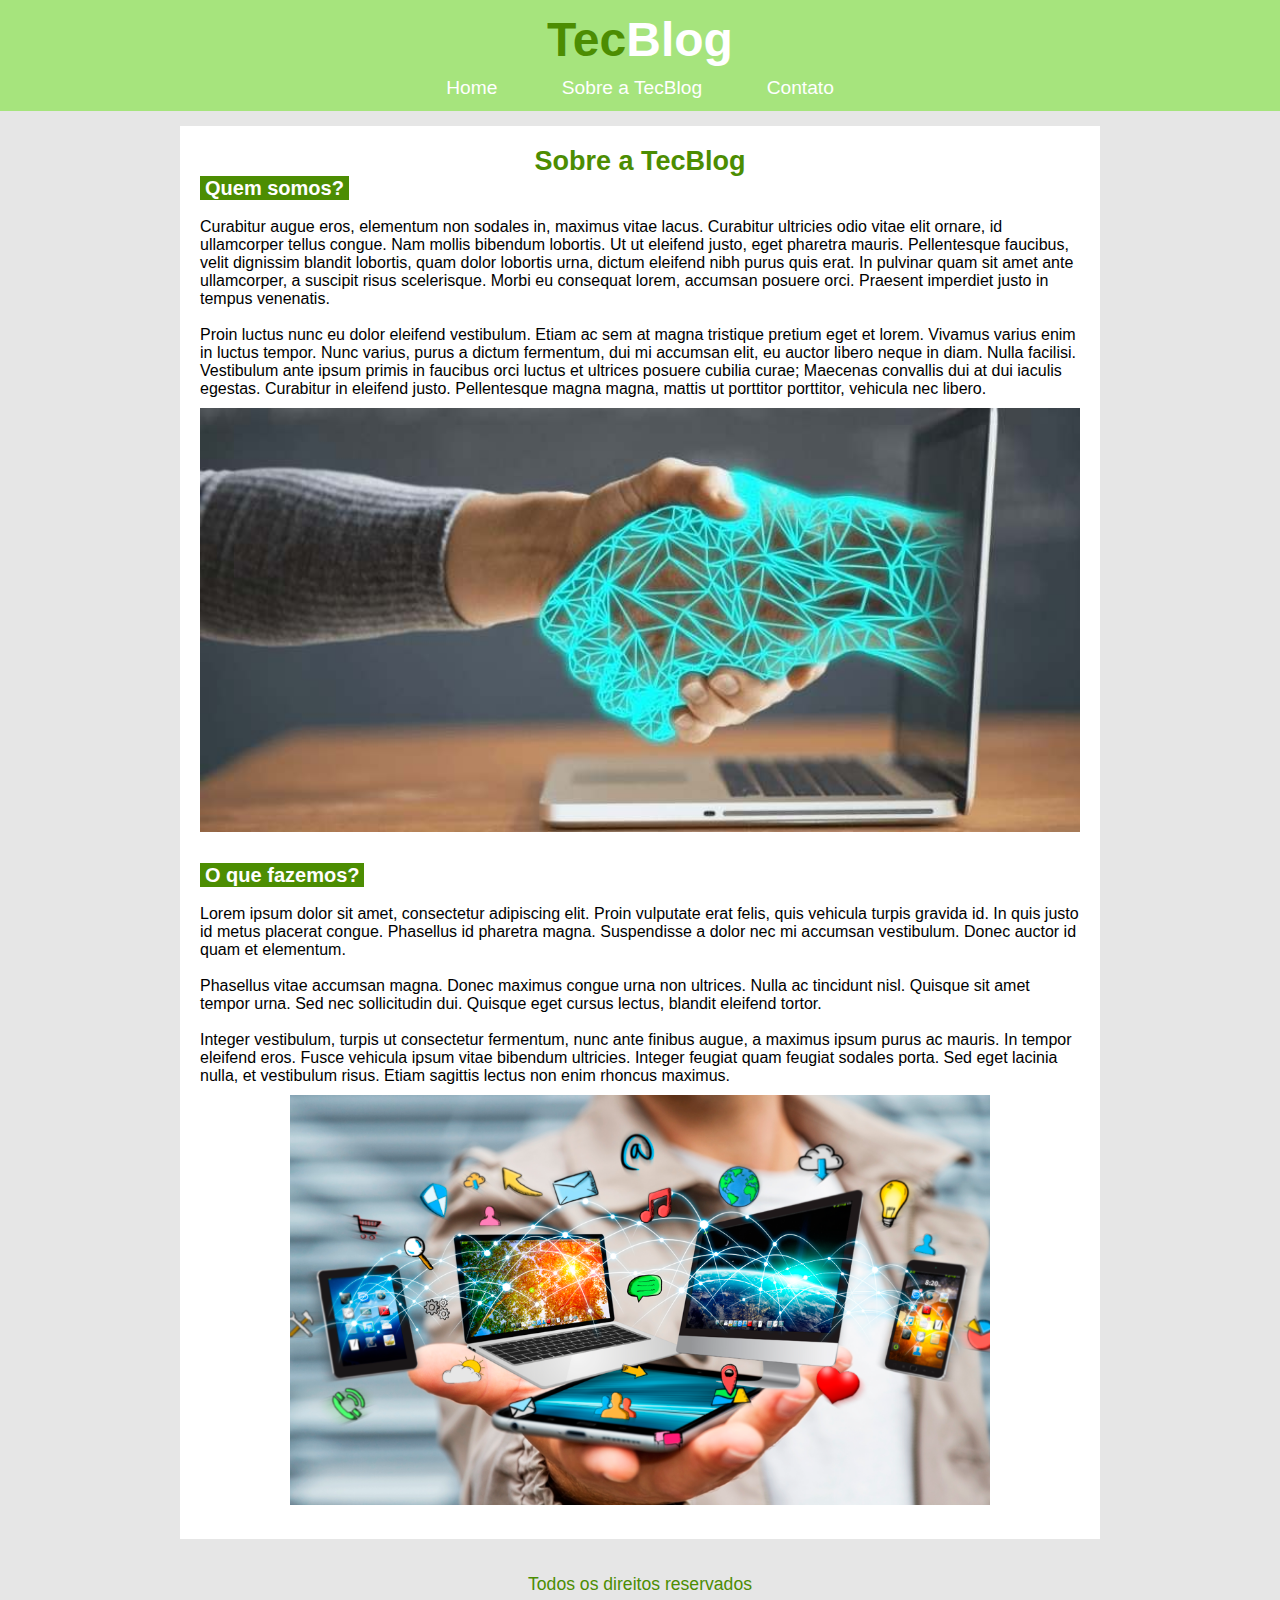
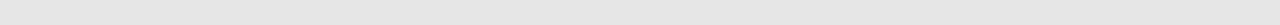
<file: terceiroProjeto/Projeto #03/sobre-a-tecblog.html>
<!DOCTYPE html>
<html lang="en">
    <head>
        <meta charset="UTF-8">
        <meta http-equiv="X-UA-Compatible" content="IE=edge">
        <meta name="viewport" content="width=device-width, initial-scale=1.0">
        <link rel="stylesheet" type="text/css" href="css/estilo.css">
        <title>Sobre a TecBlog</title>

    </head>

    <body>

        <div id="area-cabecalho">

            <div id="area-logo">
                <h1>
                   Tec<span class="blog">Blog</span> 
                </h1>
            </div>

            <div id="area-menu">
                <a href="index.html">Home</a>
                <a href="Sobre-a-tecblog.html">Sobre a TecBlog</a>
                <a href="Contato.html">Contato</a>
            </div>

        </div>

        <div id="area-principal">
            
            <div id="area-sobre">
                <!--inicio sobre-->
                <div class="postagem">

                    <h2>Sobre a TecBlog</h2>
                    <h4>Quem somos?</h4>
                    <br><br>
                    <p>
                        Curabitur augue eros, elementum non sodales in, maximus vitae lacus. Curabitur ultricies odio vitae elit ornare, id ullamcorper tellus congue. Nam mollis bibendum lobortis. Ut ut eleifend justo, eget pharetra mauris. Pellentesque faucibus, velit dignissim blandit lobortis, quam dolor lobortis urna, dictum eleifend nibh purus quis erat. In pulvinar quam sit amet ante ullamcorper, a suscipit risus scelerisque. Morbi eu consequat lorem, accumsan posuere orci. Praesent imperdiet justo in tempus venenatis.
                    </p>
                    <br>
                    <p>
                        Proin luctus nunc eu dolor eleifend vestibulum. Etiam ac sem at magna tristique pretium eget et lorem. Vivamus varius enim in luctus tempor. Nunc varius, purus a dictum fermentum, dui mi accumsan elit, eu auctor libero neque in diam. Nulla facilisi. Vestibulum ante ipsum primis in faucibus orci luctus et ultrices posuere cubilia curae; Maecenas convallis dui at dui iaculis egestas. Curabitur in eleifend justo. Pellentesque magna magna, mattis ut porttitor porttitor, vehicula nec libero.
                    </p>
                    <center><img width= "880px" src="imagens/imagem19.jpg"></center>
                    <br>
                    <h4>O que fazemos?</h4>
                    <br><br>
                    <p>
                        Lorem ipsum dolor sit amet, consectetur adipiscing elit. Proin vulputate erat felis, quis vehicula turpis gravida id. In quis justo id metus placerat congue. Phasellus id pharetra magna. Suspendisse a dolor nec mi accumsan vestibulum. Donec auctor id quam et elementum.
                    </p>
                    <br>
                    <p>
                        Phasellus vitae accumsan magna. Donec maximus congue urna non ultrices. Nulla ac tincidunt nisl. Quisque sit amet tempor urna. Sed nec sollicitudin dui. Quisque eget cursus lectus, blandit eleifend tortor.
                    </p>
                    <br>
                    <p>
                        Integer vestibulum, turpis ut consectetur fermentum, nunc ante finibus augue, a maximus ipsum purus ac mauris. In tempor eleifend eros. Fusce vehicula ipsum vitae bibendum ultricies. Integer feugiat quam feugiat sodales porta. Sed eget lacinia nulla, et vestibulum risus. Etiam sagittis lectus non enim rhoncus maximus.
                    </p>
                    <center><img width= "700px" src="imagens/imagem18.png"></center>
                </div> <!--fim sobre-->

            </div>

            <div id="rodape">
                Todos os direitos reservados
            </div>

        </div>
    
    </body>

</html>
</file>
<file: terceiroProjeto/Projeto #03/css/estilo.css>
/*limpar formatações padrão*/

* {
    margin: 0;
    padding: 0;
}

body {
    font-size: 1em;
    font-family: 'Trebuchet MS', Helvetica, sans-serif;
    background: #e6e6e6;
}
h1{
    font-size: 3em;
}

h1, h2, h3 {
    color:#4c8d02;
}

h2{
    text-align: center;
    font-size: 27px;
}

h3{
    background: rgb(166, 228, 125);
    padding: 5px;
    text-align: center;
}

h4{
    background: #4c8d02;
    font-size: 20px;
    color: white;
    display: inline;
    padding: 1px 5px;
    margin-bottom: 10px;
}

img{
    margin-top: 10px;
    margin: 10px auto;
}


a {
    text-decoration: none;
}

a:link, a:visited {
    color: #4c8d02;
}

a:hover {
    color: rgb(166, 228, 125);
    text-decoration: underline;
    
}

/*ids*/
#area-cabecalho a {
    font-size: 1.2em;
    text-decoration: none;
}

#area-cabecalho a:link, #area-cabecalho a:visited {
    color: white;
    padding: 5px 30px;
}

#area-cabecalho a:hover {
    color: rgb(166, 228, 125);
    background: white;
    padding: 3px 30px;
    
}
#area-cabecalho a:active{
    color: #4c8d02;
}

#area-cabecalho{
    background-color: rgb(166, 228, 125);
    padding: 7px;
    text-align: center;
}

#area-logo, #area-menu {
    padding: 5px;
}

#area-principal {
    width: 920px;
    margin: 0 auto;
    padding: 15px;
}

#area-postagens {
    width: 660px;
    float: left;
}

#area-lateral {
    width: 240px;
    float: right;
}

#rodape {
    clear: both;
    color: #4c8d02;
    font-size: 1.1em;
    text-align: center;
    padding: 15px;
}

#area-sobre{
    width: 920px;
}

#area-contato{
    width: 920px;
}

/*classes*/
.blog{
    color: white;
}

.postagem{
    padding: 20px;
    margin-bottom: 20px;
    background: white;
}

.data {
    color: rgb(146, 146, 146);
    font-size: 14px;
    margin-left: 10px;
}

.conteudo-lateral{
    background: white;
    padding: 15px;
    margin-bottom: 20px;
}

.postagem-lateral{
    font-size: 0.9em;
    padding: 5px;
    border-bottom: 1px solid rgb(146, 146, 146);
}

.contato{
    color: #4c8d02;
    font-size: 18px;
}
</file>
